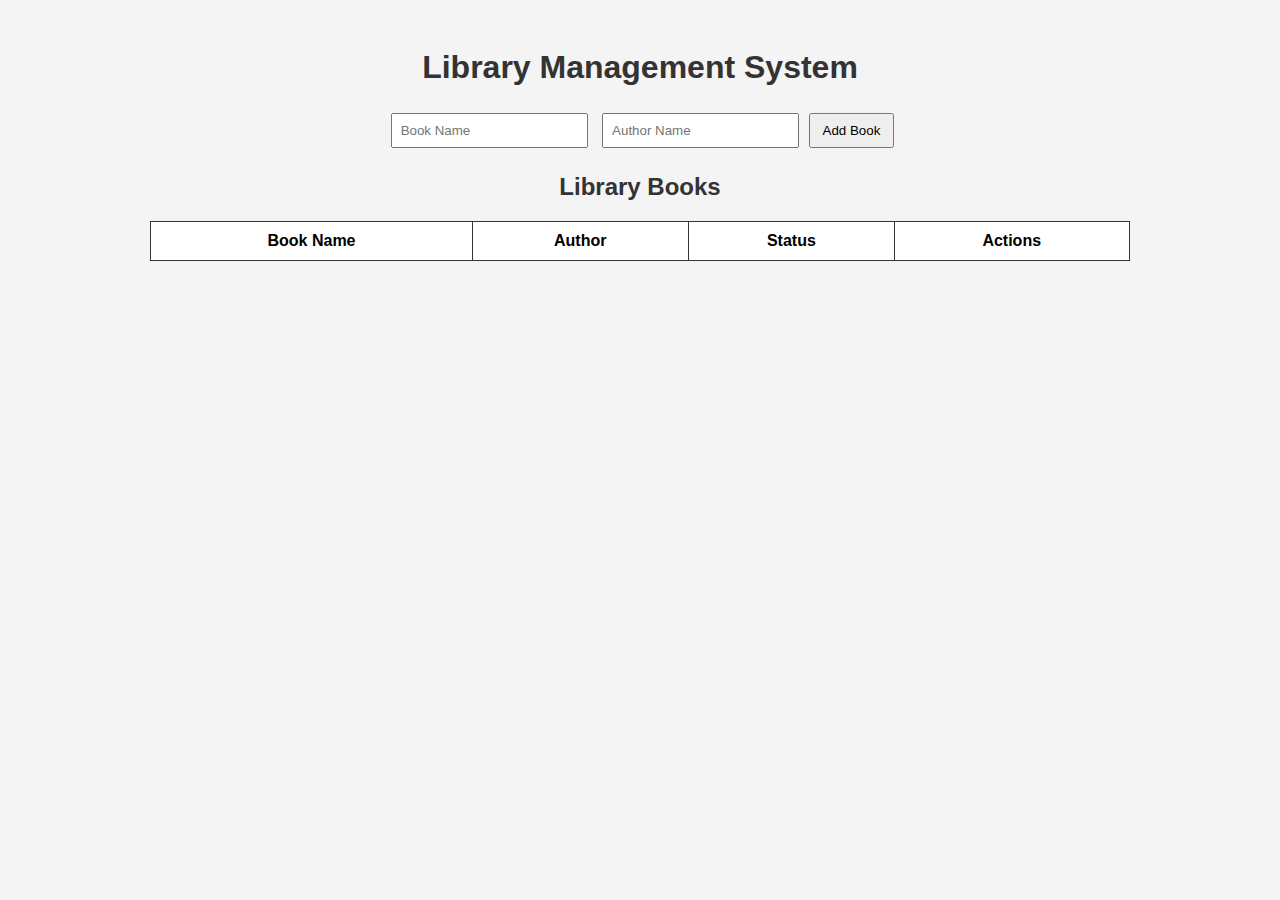
<file: Library management/index.html>
<!DOCTYPE html>
<html lang="en">
<head>
    <meta charset="UTF-8">
    <title>Library Management</title>
    <link rel="stylesheet" href="style.css">
</head>
<body>
    <h1>Library Management System</h1>

    <div class="form-container">
        <input type="text" id="bookName" placeholder="Book Name">
        <input type="text" id="authorName" placeholder="Author Name">
        <button onclick="addBook()">Add Book</button>
    </div>

    <h2>Library Books</h2>
    <table id="bookTable">
        <thead>
            <tr>
                <th>Book Name</th>
                <th>Author</th>
                <th>Status</th>
                <th>Actions</th>
            </tr>
        </thead>
        <tbody>
            <!-- Books will appear here -->
        </tbody>
    </table>

    <script src="script.js"></script>
</body>
</html>
</file>
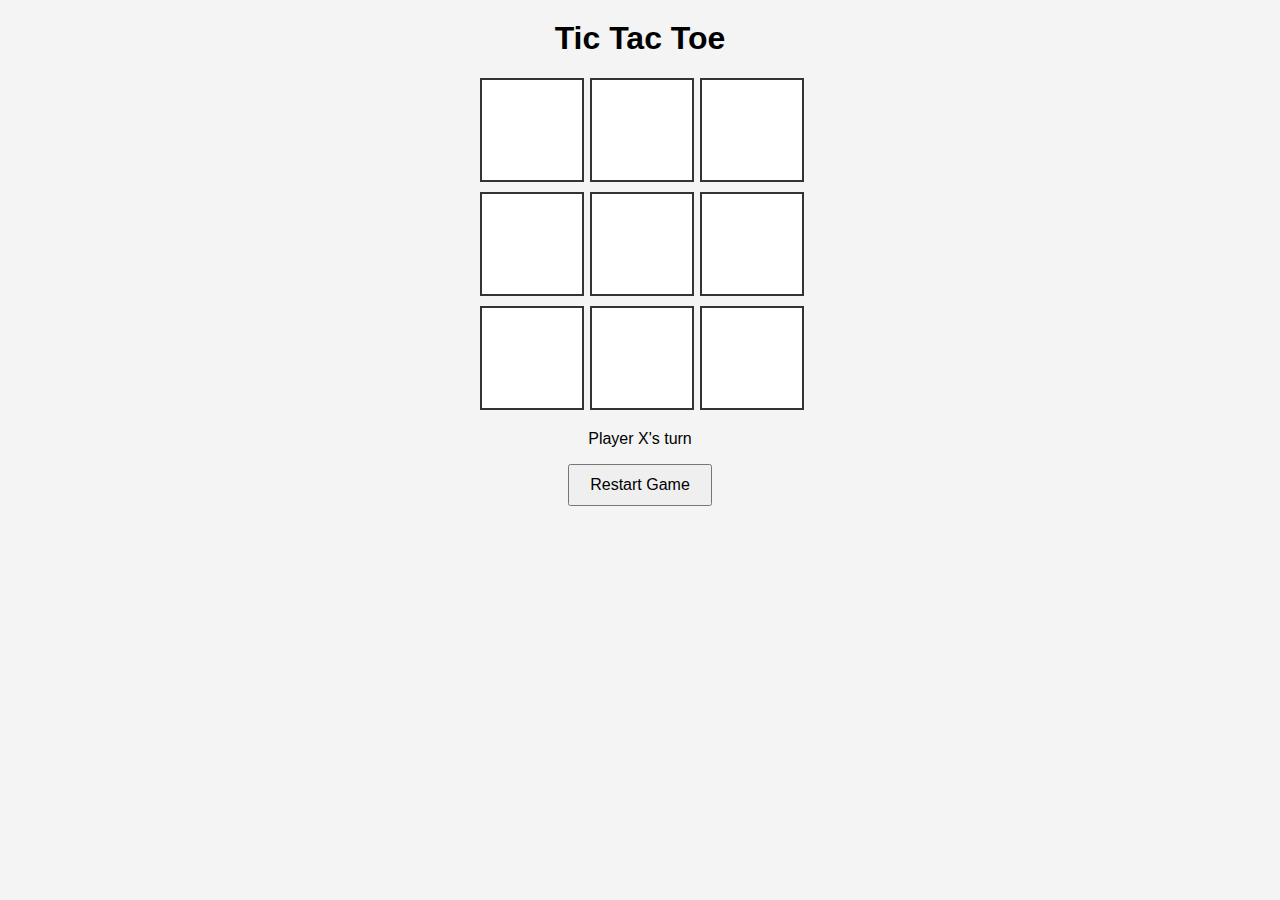
<file: Tic Tac/index.html>
<!DOCTYPE html>
<html lang="en">
<head>
    <meta charset="UTF-8">
    <title>Tic Tac Toe</title>
    <link rel="stylesheet" href="style.css">
</head>
<body>

    <h1>Tic Tac Toe</h1>

    <div class="game-container">
        <div class="cell" data-index="0"></div>
        <div class="cell" data-index="1"></div>
        <div class="cell" data-index="2"></div>
        <div class="cell" data-index="3"></div>
        <div class="cell" data-index="4"></div>
        <div class="cell" data-index="5"></div>
        <div class="cell" data-index="6"></div>
        <div class="cell" data-index="7"></div>
        <div class="cell" data-index="8"></div>
    </div>

    <p id="status"></p>
    <button onclick="restartGame()">Restart Game</button>

    <script src="script.js"></script>
</body>
</html>
</file>
<file: Library management/style.css>
body {
    font-family: Arial, sans-serif;
    text-align: center;
    background-color: #f4f4f4;
    padding: 20px;
}

h1, h2 {
    color: #333;
}

.form-container {
    margin-bottom: 20px;
}

input {
    padding: 8px;
    margin: 5px;
}

button {
    padding: 8px 12px;
    cursor: pointer;
}

table {
    width: 80%;
    margin: auto;
    border-collapse: collapse;
    background-color: white;
}

th, td {
    padding: 10px;
    border: 1px solid #333;
}

button.action-btn {
    margin: 0 5px;
}
</file>
<file: Tic Tac/style.css>
body {
    text-align: center;
    font-family: Arial, sans-serif;
    background-color: #f4f4f4;
}

h1 {
    margin-top: 20px;
}

.game-container {
    display: grid;
    grid-template-columns: repeat(3, 100px);
    gap: 10px;
    justify-content: center;
    margin: 20px auto;
}

.cell {
    width: 100px;
    height: 100px;
    background-color: white;
    border: 2px solid #333;
    font-size: 40px;
    display: flex;
    align-items: center;
    justify-content: center;
    cursor: pointer;
}

.cell:hover {
    background-color: #eaeaea;
}

button {
    padding: 10px 20px;
    font-size: 16px;
    cursor: pointer;
}
</file>
